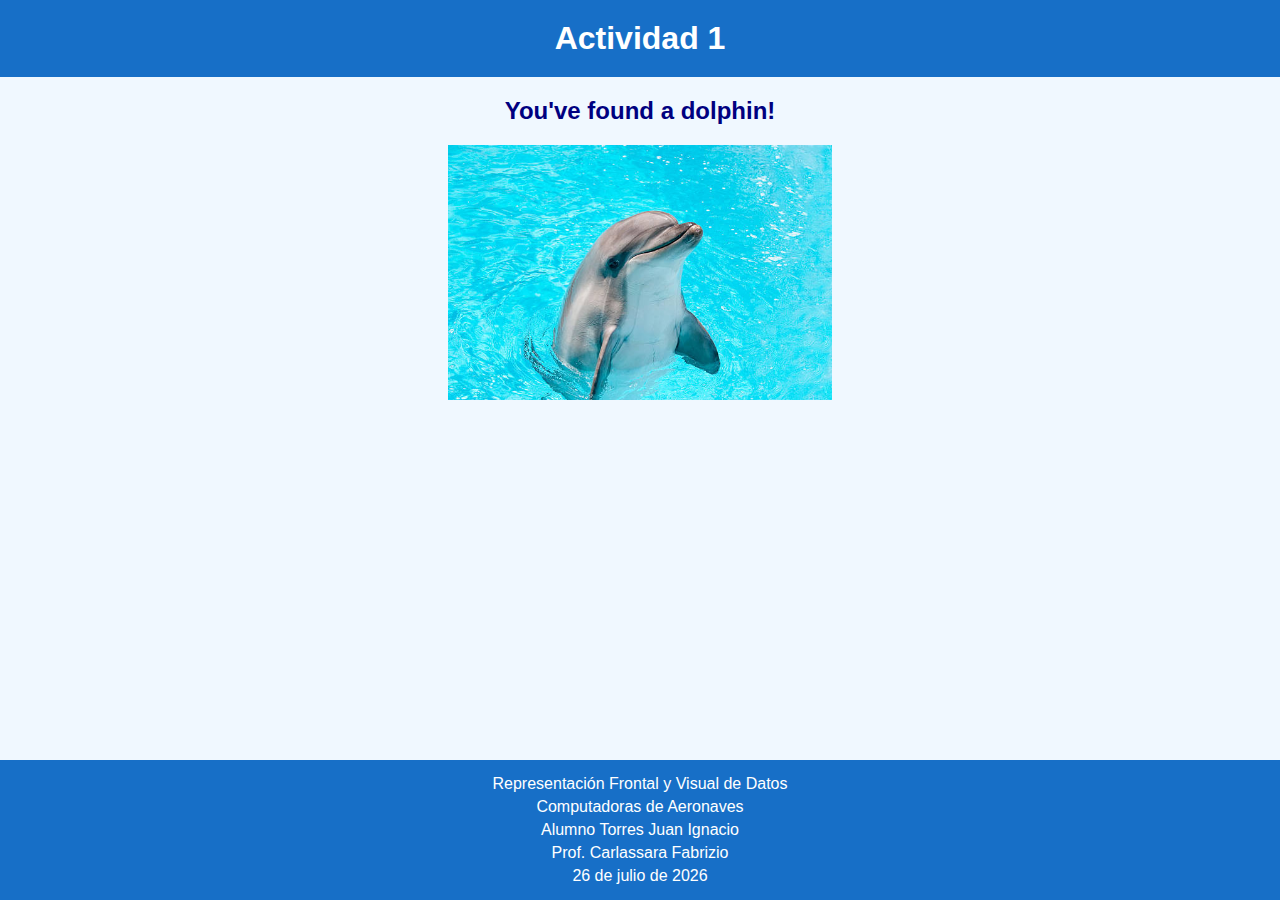
<file: actividades/ej_01/index.html>
<!DOCTYPE html>
<html lang="es">
<head>
    <meta charset="UTF-8">
    <meta name="viewport" content="width=device-width, initial-scale=1.0">
    <title>Actividad 1</title>
    <link rel="stylesheet" href="styles/base.css">
    <link rel="stylesheet" href="styles/styles.css">
</head>
<body>
    <header>
        <h1>Actividad 1</h1>
    </header>
    <main>
        <div>
            <h2>You've found a dolphin!</h2>
            <span>
                <img src="dolphin.jpg"></img>
            </span>
        </div>
    </main>
    <footer>
        <p>Representación Frontal y Visual de Datos</p>
        <p>Computadoras de Aeronaves</p>
        <p>Alumno Torres Juan Ignacio</p>
        <p>Prof. Carlassara Fabrizio</p>
        <p id="fecha"></p>
    </footer>
    <script src="scripts/base.js"></script>
</body>
</html>
</file>
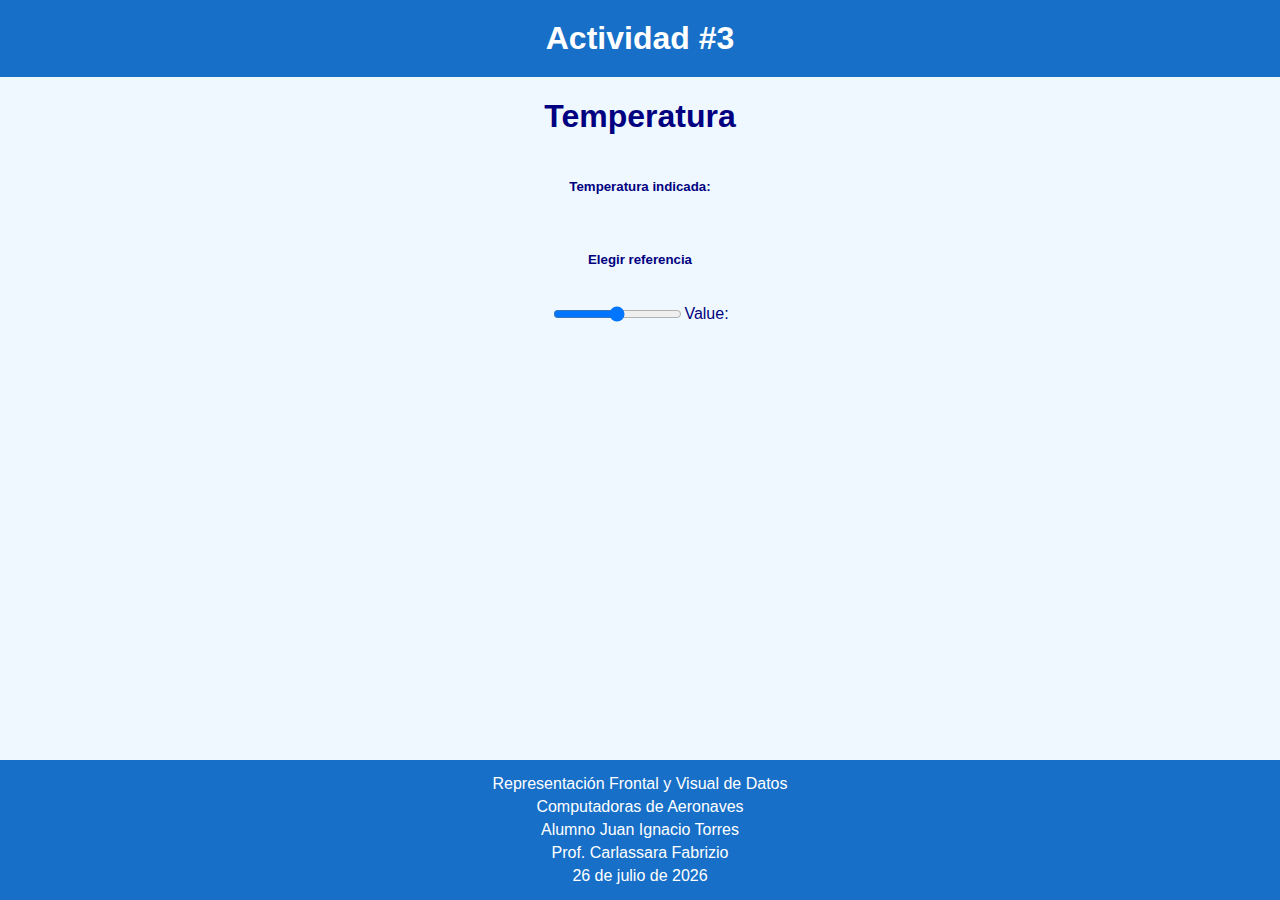
<file: actividades/ej_02/index.html>
<!DOCTYPE html>
<html lang="es">
<head>
    <meta charset="UTF-8">
    <meta name="viewport" content="width=device-width, initial-scale=1.0">
    <title>Actividad #</title>
    <link rel="stylesheet" href="styles/base.css">
    <link rel="stylesheet" href="styles/styles.css">
</head>
<body>
    <header>
        <h1>Actividad #3</h1>
    </header>
    <main>
        <h1>Temperatura</h1>
        <h5>Temperatura indicada:<p id="indicated"></p></h5>
        <h5>Elegir referencia</h5>
        <div class="slidecontainer">
          <input type="range" min="1" max="100" value="50" class="slider" id="myRange">
          <p>Value: <span id="ref"></span></p>
        </div>
    </main>
    <footer>
        <p>Representación Frontal y Visual de Datos</p>
        <p>Computadoras de Aeronaves</p>
        <p>Alumno Juan Ignacio Torres</p>
        <p>Prof. Carlassara Fabrizio</p>
        <p id="fecha"></p>
    </footer>
    <script src="scripts/base.js"></script>
    <script src="scripts/index.js"></script>
</body>
</html>
</file>
<file: actividades/ej_01/styles/base.css>
body {
    font-family: Arial, sans-serif;
    margin: 0;
    padding: 0;
    background-color: #f0f8ff;
    color: #000080;
}

header {
    background-color: #176fc7;
    padding: 20px 0;
    text-align: center;
}

header h1 {
    margin: 0;
    color: white;
}

main {
    min-height: 70vh;
}

footer {
    background-color: #176fc7;
    color: white;
    text-align: center;
    padding: 10px 0;
    position: fixed;
    bottom: 0;
    width: 100%;
}

footer p {
    margin: 5px 0;
}
</file>
<file: actividades/ej_01/styles/styles.css>
div {
    display: flex;
    justify-content: center;
    flex-direction: column;
    align-items: center
}

h3, span {
    width: 30%
}

img {
    width: 100%
}
</file>
<file: actividades/ej_02/styles/base.css>
body {
    font-family: Arial, sans-serif;
    margin: 0;
    padding: 0;
    background-color: #f0f8ff;
    color: #000080;
}

header {
    background-color: #176fc7;
    padding: 20px 0;
    text-align: center;
}

header h1 {
    margin: 0;
    color: white;
}

main {
    min-height: 70vh;
}

footer {
    background-color: #176fc7;
    color: white;
    text-align: center;
    padding: 10px 0;
    position: fixed;
    bottom: 0;
    width: 100%;
}

footer p {
    margin: 5px 0;
}
</file>
<file: actividades/ej_02/styles/styles.css>
main {
    flex-direction: column;
    display:flex;
    align-items: center
}

div {
    align-content: center;
    justify-content: center;
    align-items: space-between;
    display: flex
}

.green {
    background-color: #90EE90;
}

.green:hover {
    background-color: yellowgreen;
}

.yellow:hover{
    background-color: yellow;
}

.yellow{
    background-color: #FFFF99;
}

.red{
    background-color: #FF6666
}

.red:hover{
    background-color: red;
 }
</file>
